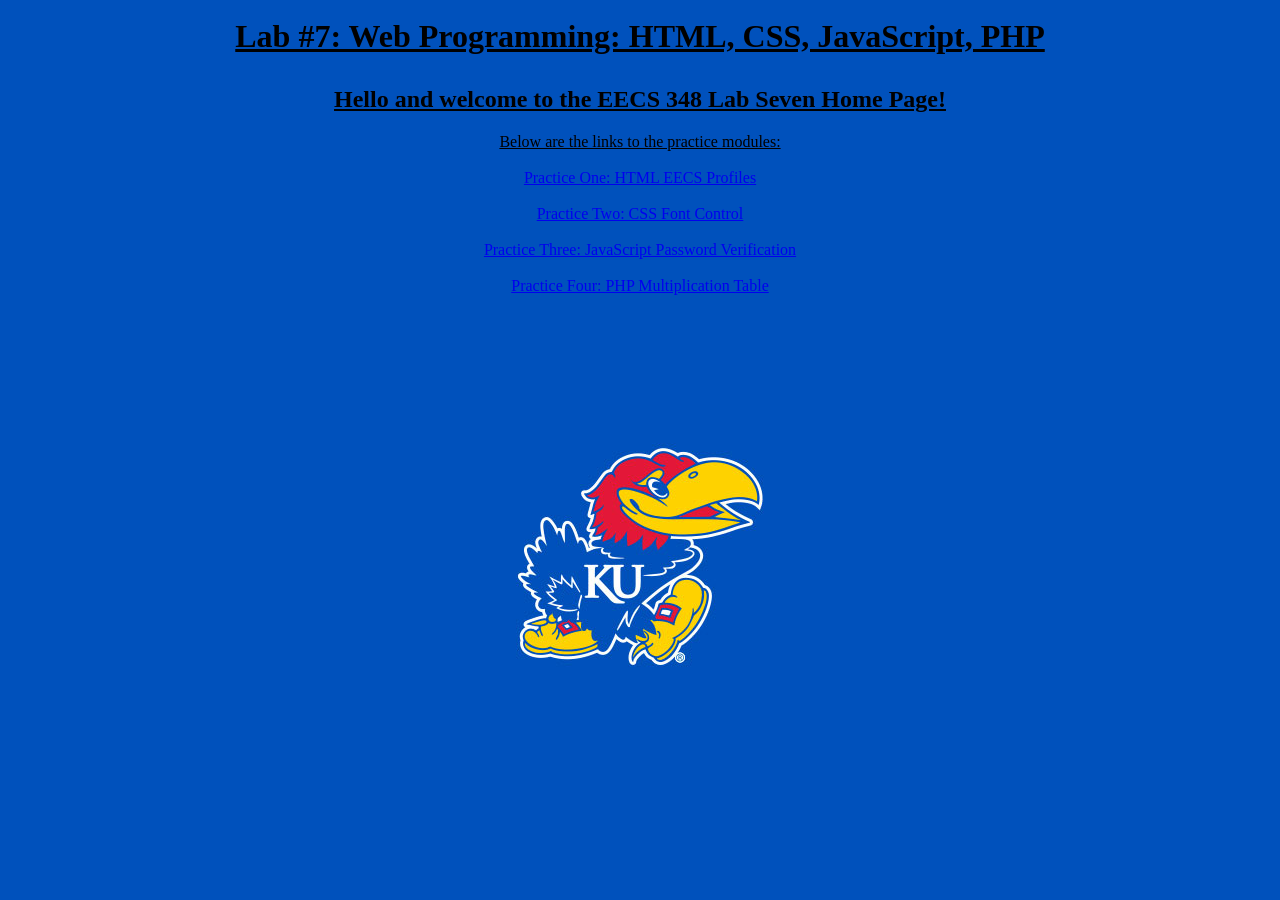
<file: Lab09/Web_docker/index.html>
<html>
<head>
    <title>
        EECS 348 Lab 7 Home Page
    </title>
    <link rel="stylesheet" href="style.css">
</head>
<body style = "background-color: rgba(0,81,188,255);">
    <h1>Lab #7: Web Programming: HTML, CSS, JavaScript, PHP</h1>
    <h2>Hello and welcome to the EECS 348 Lab Seven Home Page!</h2>
    <p class = "para1"> 
        <u>Below are the links to the practice modules:</u><br><br>
        <a href="practice1.html">Practice One: HTML EECS Profiles</a><br><br>
        <a href="practice2.html">Practice Two: CSS Font Control</a> <br><br>
        <a href="practice3.html">Practice Three: JavaScript Password Verification</a><br><br>
        <a href="practice4.html">Practice Four: PHP Multiplication Table</a>
    </p>
    <p style="padding: 20px;", class = "para1"><img src="person-profile-placeholder.jpg"></p>
    <br>

</body>

</html>
</file>
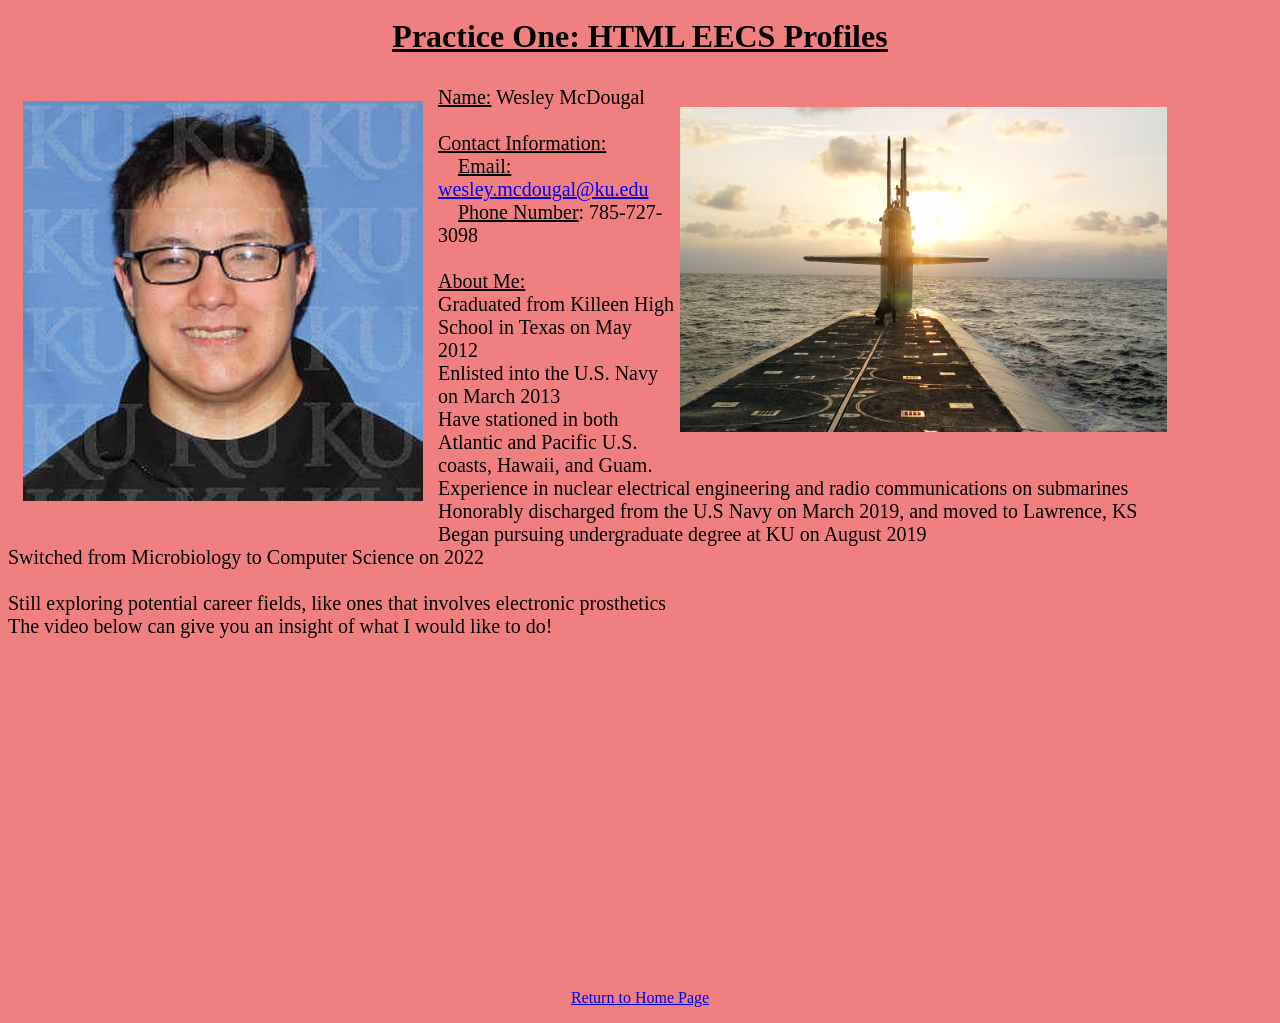
<file: Lab09/Web_docker/practice1.html>
<html>
<head>
    <title>Practice One: HTML EECS Profiles</title>
    <link rel="stylesheet" href="style.css">
</head>
<body style = "background-color: lightcoral;">
    <h1 ><u>Practice One: HTML EECS Profiles</u></h1>
    <p class = "image">
        <img src="EMPL_PHOTO_GMYDAOBQGQYA=_900.v1.jpg" width "400" height = "400">
    </p>
    <p class = "image2">
        <img src="fleet-ballistic-missile-submarine-011.jpg" width "325" height = "325" style="margin-right: 100px;">
    </p>
    <p class = "para2">
        <u>Name:</u> Wesley McDougal<br><br>
        <u>Contact Information:</u><br>
        &emsp;<u>Email: </u><a href="mailto: wesley.mcdougal@ku.edu">wesley.mcdougal@ku.edu</a><br>
        &emsp;<u>Phone Number</u>: 785-727-3098<br><br>
        <u>About Me:</u><br>
        Graduated from Killeen High School in Texas on May 2012<br>
        Enlisted into the U.S. Navy on March 2013<br>
        Have stationed in both  Atlantic and Pacific U.S. coasts, Hawaii, and Guam.<br>
        Experience in nuclear electrical engineering and radio communications on submarines<br> 
        Honorably discharged from the U.S Navy on March 2019, and moved to Lawrence, KS<br>
        Began pursuing undergraduate degree at KU on August 2019<br>
        Switched from Microbiology to Computer Science on 2022 <br><br>
        Still exploring potential career fields, like ones that involves electronic prosthetics<br>
        The video below can give you an insight of what I would like to do!
    </p>
    <iframe width="560" height="315" src="https://www.youtube.com/embed/UOJ0lkr2SFc?si=-IwGpBFAStE4V21K" title="YouTube video player" frameborder="0" allow="accelerometer; autoplay; clipboard-write; encrypted-media; gyroscope; picture-in-picture; web-share" allowfullscreen></iframe>
    <br>
    <a href="index.html"><p style="text-align: center;">Return to Home Page</p></a>
</body>
</html>
</file>
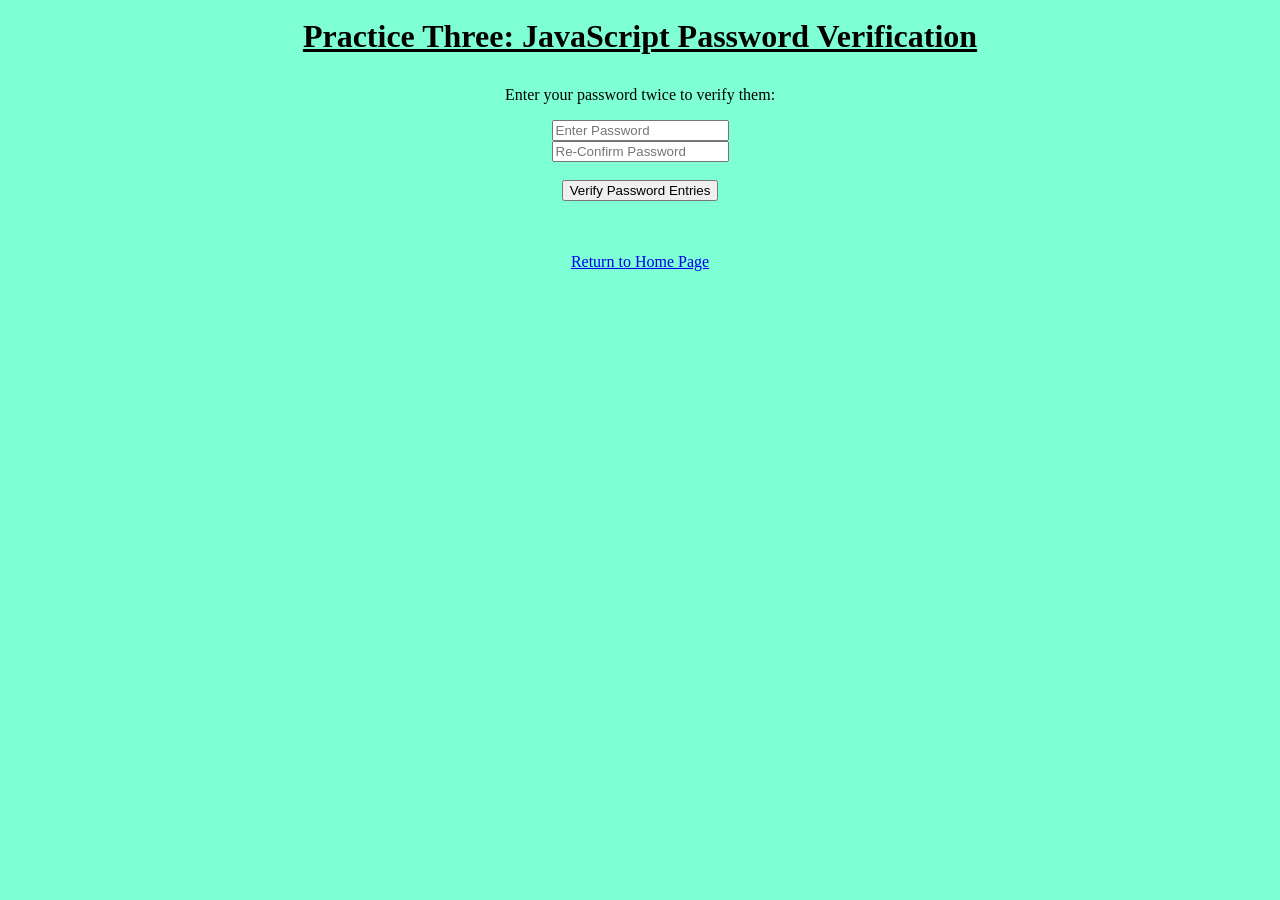
<file: Lab09/Web_docker/practice3.html>
<html>
<head>
    <title>Practice Three: JavaScript Password Verification</title>
    <link rel="stylesheet" href="style.css">
</head>

<body style="text-align: center; background-color: aquamarine;">
    <h1>Practice Three: JavaScript Password Verification</h1>
    <p class = "para1">Enter your password twice to verify them:</p>
    <input type="text" id="password" placeholder="Enter Password"><br>
    <input type="text" id="confirmPassword" placeholder="Re-Confirm Password"><br><br>
    <button onclick="verifyPassword()">Verify Password Entries</button>
    <script type="text/javascript" src="javascriptfunctions.js"></script><br><br><br>
    <a href="index.html"><p style="text-align: center;">Return to Home Page</p></a>
</body>
</html>
</file>
<file: Lab09/Web_docker/style.css>
h1 {
    text-align: center;
    padding: 10px;
    text-decoration: underline;
}

h2 {
    text-align: center;
    text-decoration: underline;
}

body.index {
    background-color: rgba(0, 81, 188, 255);
}

.para1 {
    font-size: 16px;
    font-family: 'Franklin Gothic Medium';
    text-align: center;
}

.para2 {
    font-size: 20px;
    font-family: 'Franklin Gothic Medium';
}

.image {
    float:left;
    margin-top: auto;
    padding: 15px;
}

.image2 {
    float:right;
    padding: 5px;
}

#paragraph {
    border-style: solid;
    border-width: 0px;
    padding: 10px;
    width: 1000px; 
    margin: auto;
}
</file>
